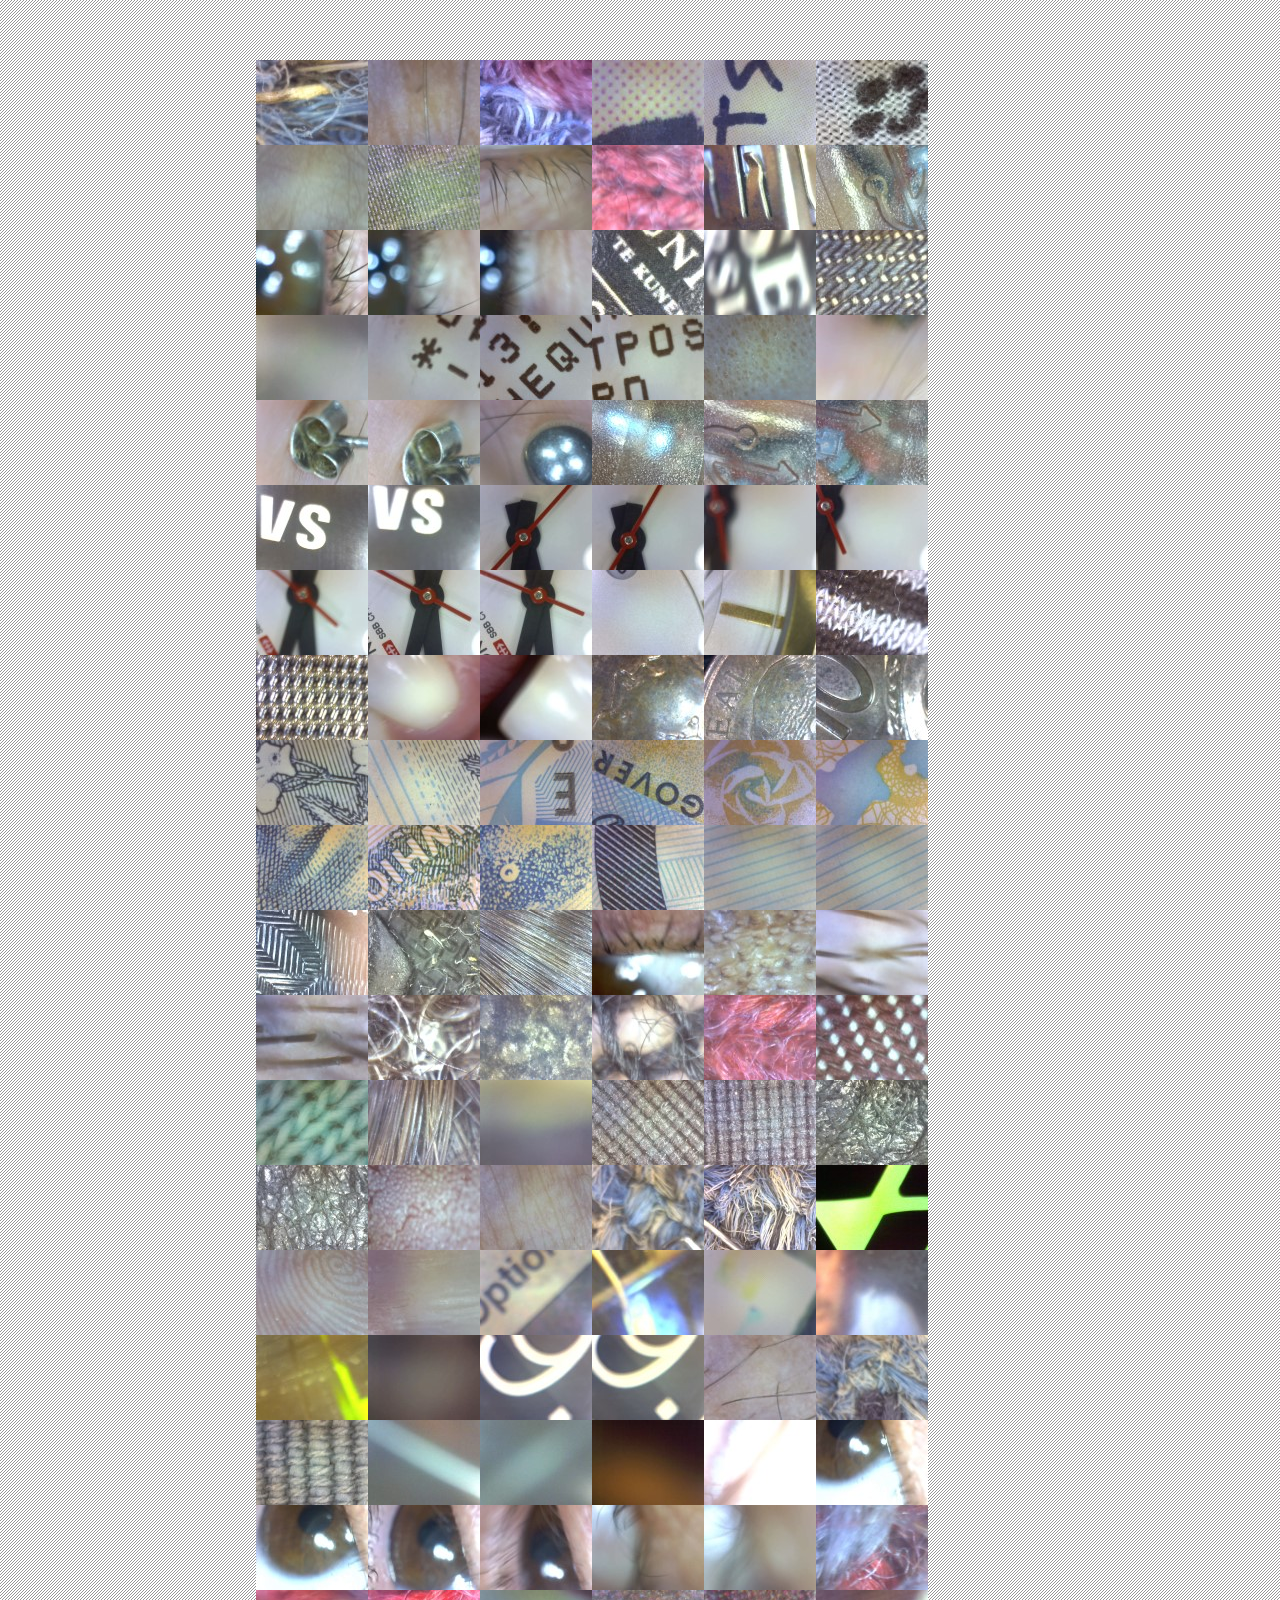
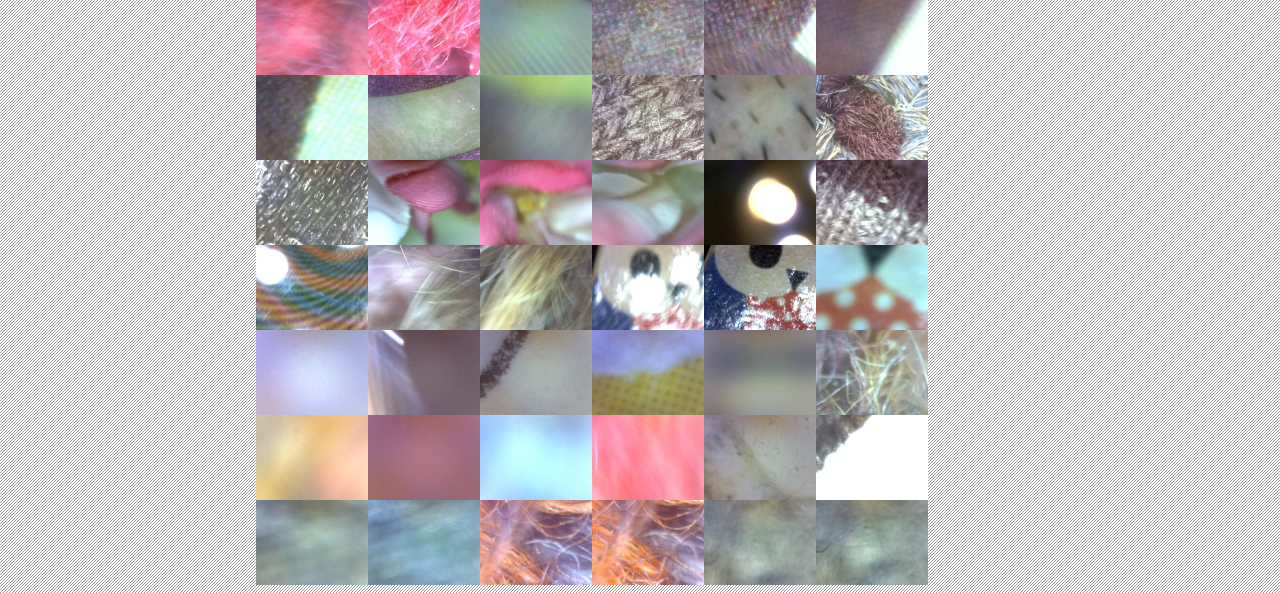
<file: BYOBarchive.html>
<!DOCTYPE html> 
<html lang="en"> 
<head> 
    <meta charset="UTF-8"> 
    <title>BYOB_Archive</title>  
	<link rel="stylesheet" type="text/css" href="main.css">
	<script type = "text/javascript" src="/jquery.js"></script>
	
	
	
	<script type = "text/javascript">
		
		
		var selectImage = 1001;
		
	    $(document).ready(function(){
						
			
			
			for(var i = 0; i<150;i++){

				
				$('<div/>')
				.attr('style',"display:inline-block; vertical-align:top;  height:85px; width:112px;  background-image:url(BYOB_resized/_"+(selectImage+i)+".png);")
				.appendTo('#mylist')
			}	
		});

	</script> 
	
</head> 
 
<body style="background-image:url(images/bg_tile_02.jpg);"> 
	
		<div id="mylist" style="width: 768px; margin-left:auto; margin-right:auto; margin-top:60px; padding:0px;">
		</div>
	
	
</body>
</html>
</file>
<file: main.css>
p
{
    font-size:12px;
}

img 
{
   vertical-align:top; 
}

#mylist {
 overflow: auto;
}
</file>
